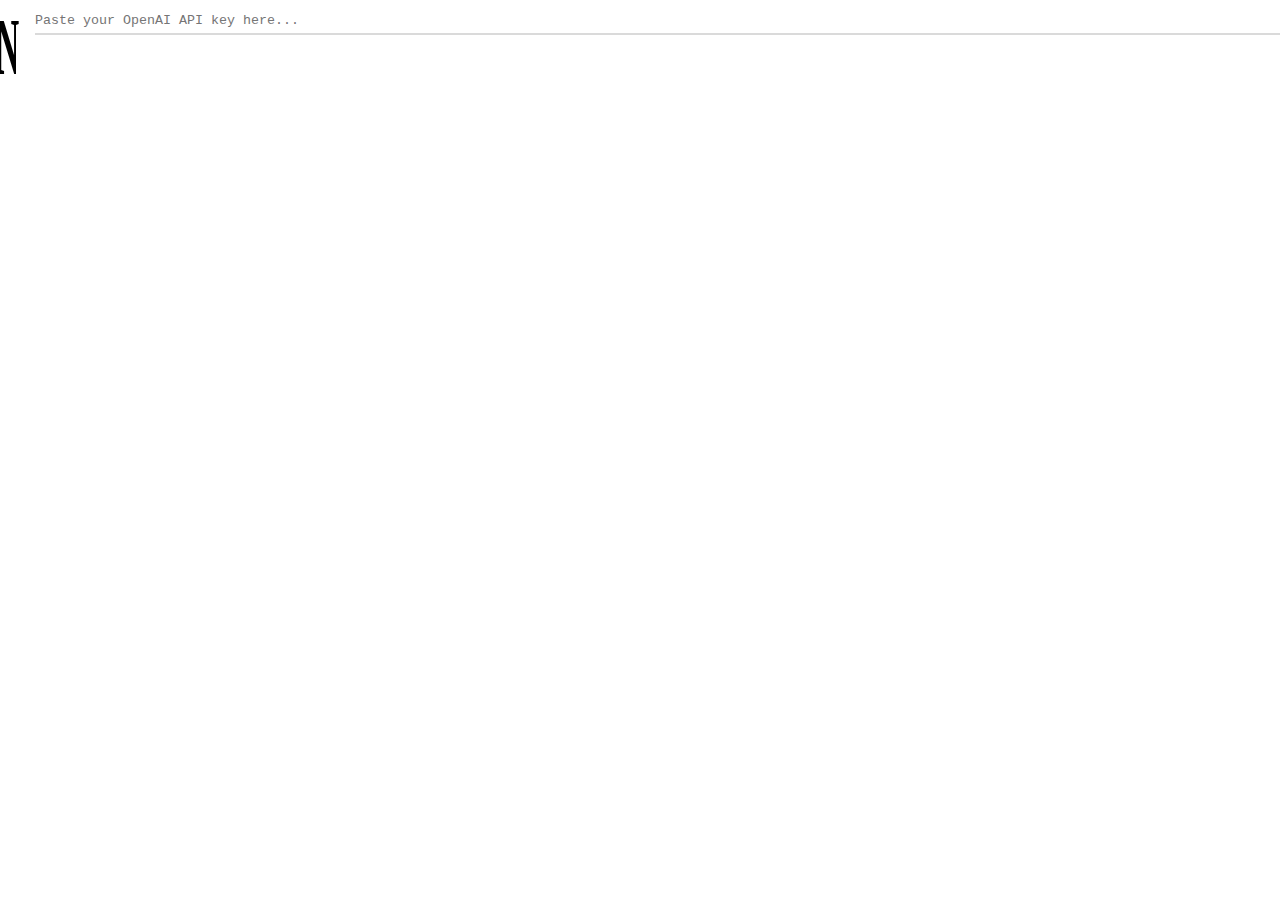
<file: index.html>
<!DOCTYPE html>
<html lang="en">
  <head>
    <meta charset="UTF-8" />
    <meta name="viewport" content="width=device-width, initial-scale=1.0" />
    <meta http-equiv="X-UA-Compatible" content="ie=edge" />
    <title>AXON</title>
    <link rel="icon" type="image/svg+xml" href="favicon.svg" />
    <link rel="stylesheet" href="style.css" />
    <link rel="stylesheet" href="utils.css" />
    <script type="module" src="axon.js" defer></script>
    <script type="module" src="openai-tiny.js" defer></script>
  </head>
  <body>
    <div id="app" class="container vertical">
      <div id="header" class="container justify-center col-gap-1">
        <h1 class="squish">AXON</h1>
        <div class="grow">
          <input
            id="apikey_input"
            type="text"
            placeholder="Paste your OpenAI API key here..."
            size="164"
          />
        </div>
      </div>

      <div id="chat" class="container vertical align-center mt-3">
        <!-- Load the first user message statically -->
        <div class="message">
          <textarea placeholder="Message ChatGPT" rows="5" cols="60"></textarea>
          <div class="container align-center mt-1">
            <div class="branch-arrow down" onclick="respond(this)"></div>
          </div>
        </div>
      </div>
    </div>

    <div id="templates">
      <template id="user_message_template">
        <div class="message">
          <textarea placeholder="Message ChatGPT" rows="5" cols="60"></textarea>
          <div class="container align-center mt-1">
            <div class="branch-arrow down" onclick="respond(this)"></div>
          </div>
        </div>
      </template>

      <template id="system_message_template">
        <div class="message completion">
          <div class="container align-center">
            <textarea
              class="stream_here"
              rows="5"
              cols="60"
              readonly
            ></textarea>
            <div class="branch-arrow right" onclick="new_message(this)"></div>
          </div>
          <div class="branch-arrow down" onclick="new_message(this)"></div>
        </div>
      </template>
    </div>
  </body>
</html>
</file>
<file: style.css>
.branch-arrow {
    width: 1rem;
    height: 1rem;
    border-right: 2px solid #b8b8b8;
    border-bottom: 2px solid #b8b8b8;
    transition: border-color 0.2s ease;
    cursor: pointer;
}

.branch-arrow.down {
    transform: rotate(45deg);
}

.branch-arrow.right {
    transform: rotate(-45deg);
}

.branch-arrow.active {
    border-color: #000000;
    cursor: revert;
}

.branch-arrow:hover {
    border-color: #000000;
    transition: border-color 0.2s ease;
}

textarea {
    min-height: 4rem;
    padding: 1rem;
    background: white;
    box-sizing: border-box;
    border-radius: 0.1rem;
    color: black;
    border: 2px solid black;
    font-size: 16px;
    font-family: inherit;
    resize: none;
}

textarea:focus {
    outline: none;
}

textarea.sent {
    box-shadow: 3px 3px 0 #000000;
    transition: all 0.3s ease;
    transform: translate(-3px, -3px);
}

.message {
    opacity: 0;
    transform: translateY(20px);
    animation: fadeInTranslate 0.25s ease-in-out forwards;
    display: flex;
    flex-direction: column;
    row-gap: 1rem;
    align-items: center;
    margin-bottom: 0.5rem;
}

.message.completion textarea {
    box-shadow: -3px 3px 0 #000000;
}

@keyframes fadeInTranslate {
    to {
        opacity: 1;
        transform: translateY(0);
    }
}

#chat {
    row-gap: 1rem;
    column-gap: 2rem;
}

#apikey_input {
    border: none;
    border-bottom: 2px solid;
    border-bottom-color: #dadada;
    font-family: monospace;
    outline: none;
    padding: 5px 0;
    transition: border-color 0.3s ease;
}

#apikey_input:focus {
    border-bottom-color: #000000;
}
</file>
<file: utils.css>
.mt-1 {
    margin-top: 0.25rem;
}

.mt-2 {
    margin-top: 0.5rem;
}

.mt-3 {
    margin-top: 1rem;
}

.mt-4 {
    margin-top: 2rem;
}

.container {
    display: flex;
}

.container.vertical {
    flex-direction: column;
}

.container.justify-center {
    justify-content: center;
}

.container.align-center {
    align-items: center;
}

.container.rtl {
    justify-content: flex-end;
}

.grow {
    flex-grow: 1;
}

.squish {
    transform: scale(1, 2.5);
}

.col-gap-1 {
    column-gap: 1rem;
}

.row-gap-1 {
    row-gap: 1rem;
}
</file>
